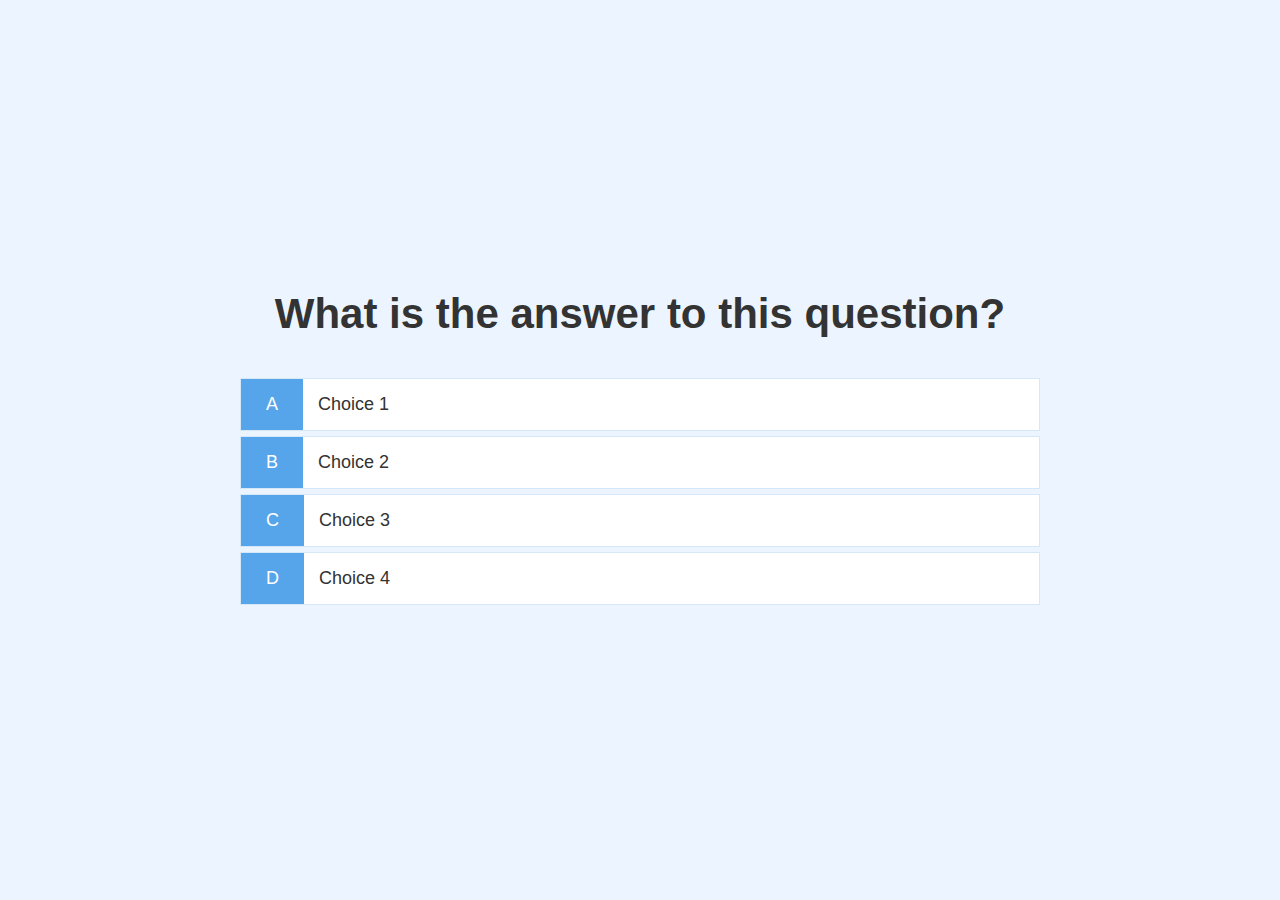
<file: game.html>
<!DOCTYPE html>
<html lang="en">
<head>
    <meta charset="UTF-8">
    <meta name="viewport" content="width=device-width, initial-scale=1.0">
    <link rel="stylesheet" href="main.css">
    <link rel="stylesheet" href="game.css">
    <title>Quick Quiz - Play</title>
</head>
<body>

    <div class="container">
        <div id="home" class="flex-center flex-column">
            <h2>What is the answer to this question?</h2>

            <div class="choice-container">
                <p class="choice-prefix">A</p>
                <p class="choice-text">Choice 1</p>
            </div>

            <div class="choice-container">
                <p class="choice-prefix">B</p>
                <p class="choice-text">Choice 2</p>
            </div>

            <div class="choice-container">
                <p class="choice-prefix">C</p>
                <p class="choice-text">Choice 3</p>
            </div>

            <div class="choice-container">
                <p class="choice-prefix">D</p>
                <p class="choice-text">Choice 4</p>
            </div>
        </div>
    </div>
    
</body>
</html>
</file>
<file: main.css>
:root {
    background-color: #ecf5ff;
    font-size: 62.5%;
  }
  
  * {
    box-sizing: border-box;
    font-family: Arial, Helvetica, sans-serif;
    margin: 0;
    padding: 0;
    color: #333;
  }
  
  h1,
  h2,
  h3,
  h4 {
    margin-bottom: 1rem;
  }
  
  h1 {
    font-size: 5.4rem;
    color: #56a5eb;
    margin-bottom: 5rem;
  }
  
  h1 > span {
    font-size: 2.4rem;
    font-weight: 500;
  }
  
  h2 {
    font-size: 4.2rem;
    margin-bottom: 4rem;
    font-weight: 700;
  }
  
  h3 {
    font-size: 2.8rem;
    font-weight: 500;
  }
  
  /* UTILITIES */
  
  .container {
    width: 100vw;
    height: 100vh;
    display: flex;
    justify-content: center;
    align-items: center;
    max-width: 80rem;
    margin: 0 auto;
  }
  
  .container > * {
    width: 100%;
  }
  
  .flex-column {
    display: flex;
    flex-direction: column;
  }
  
  .flex-center {
    justify-content: center;
    align-items: center;
  }
  
  .justify-center {
    justify-content: center;
  }
  
  .text-center {
    text-align: center;
  }
  
  .hidden {
    display: none;
  }
  
  /* BUTTONS */
  .btn {
    font-size: 1.8rem;
    padding: 1rem 0;
    width: 20rem;
    text-align: center;
    border: 0.1rem solid #56a5eb;
    margin-bottom: 1rem;
    text-decoration: none;
    color: #56a5eb;
    background-color: white;
  }
  
  .btn:hover {
    cursor: pointer;
    box-shadow: 0 0.4rem 1.4rem 0 rgba(86, 185, 235, 0.5);
    transform: translateY(-0.1rem);
    transition: transform 150ms;
  }
  
  .btn[disabled]:hover {
    cursor: not-allowed;
    box-shadow: none;
    transform: none;
  }
</file>
<file: game.css>
.choice-container {
    display: flex;
    margin-bottom: 0.5rem;
    width: 100%;
    font-size: 1.8rem;
    border: 0.1rem solid rgb(86, 165, 235, 0.25);
    background-color: white;
  }
  
  .choice-container:hover {
    cursor: pointer;
    box-shadow: 0 0.4rem 1.4rem 0 rgba(86, 185, 235, 0.5);
    transform: translateY(-0.1rem);
    transition: transform 150ms;
  }
  
  .choice-prefix {
    padding: 1.5rem 2.5rem;
    background-color: #56a5eb;
    color: white;
  }
  
  .choice-text {
    padding: 1.5rem;
    width: 100%;
  }
</file>
